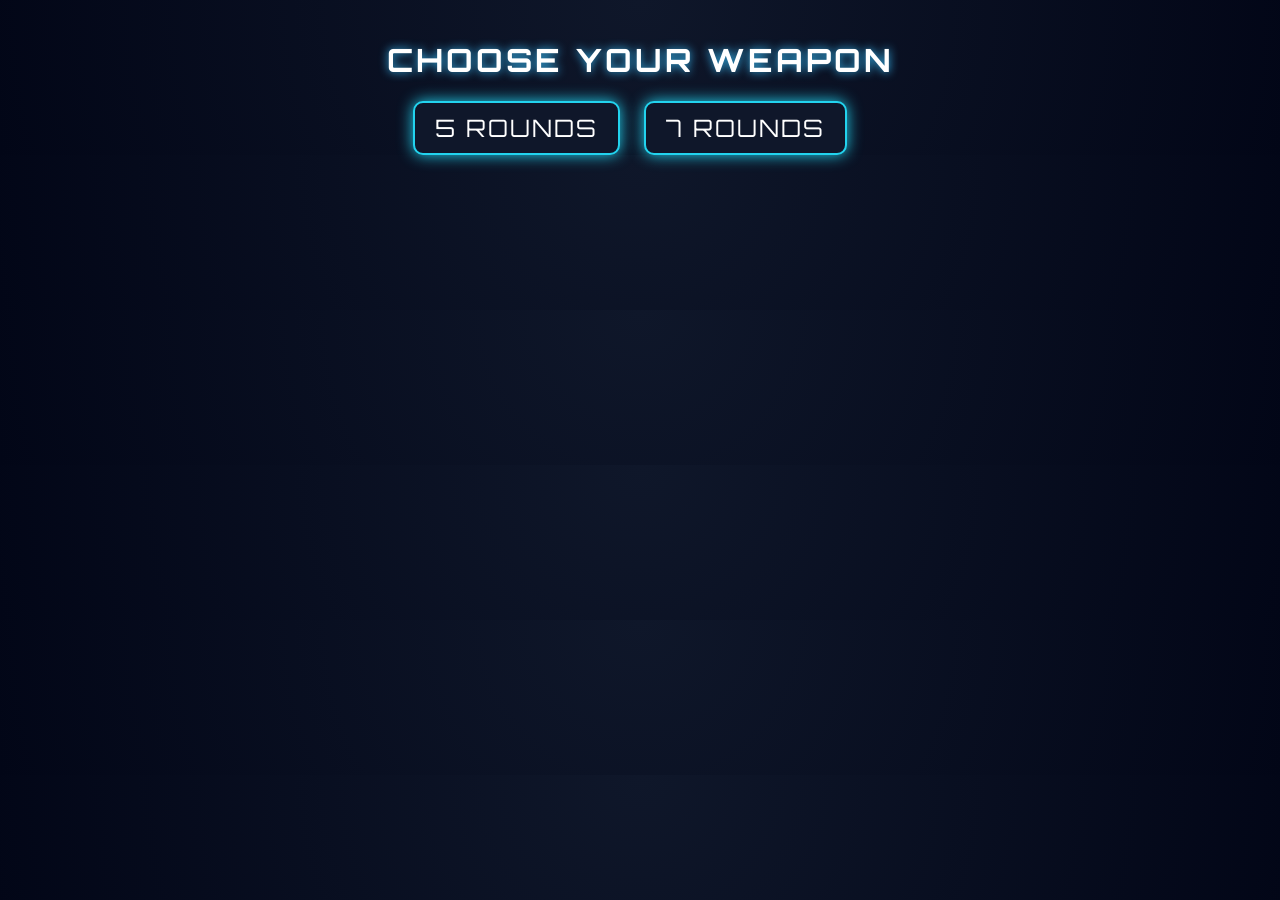
<file: index.html>
<!DOCTYPE html>
<html>
<head>
  <title>Rock Paper Scissors</title>
  <link rel="stylesheet" href="styles/index.css">
  <link href="https://fonts.googleapis.com/css2?family=Orbitron:wght@400;600&display=swap" rel="stylesheet">
</head>
<body>

  <h1 id="main-title" class="title">Choose Your Weapon</h1>

  <!-- Round selection -->
  <div class="round-select">
    <button class="rounds" onclick="startGame(5)">5 Rounds</button>
    <button class="rounds" onclick="startGame(7)">7 Rounds</button>
  </div>

  <!-- Game -->
  <div class="game-area hidden">

    <p class="js-round"></p>

    <div class="buttons">
      <button onclick="playGame('rock')" class="move-button rock">
        <img src="images/rock-emoji.png" class="move-icon">
      </button>

      <button onclick="playGame('paper')" class="move-button paper">
        <img src="images/paper-emoji.png" class="move-icon">
      </button>

      <button onclick="playGame('scissors')" class="move-button scissors">
        <img src="images/scissors-emoji.png" class="move-icon">
      </button>
    </div>

    <p class="js-result result"></p>
    <p class="js-moves"></p>
    <p class="js-score score"></p>

  </div>

  <!-- End screen -->
  
<div class="end-screen hidden">
    <img src="icons/thophy1.png" class="trophy hidden">
    <h2 class="js-final-result"></h2>
     <p class="restart-message">Do you want to play again?</p>

    <button class="restart-btn" onclick="restartGame()">
      <img src="icons/refresh.png" class="restart-icon">
      Restart
    </button>
  </div>

  <script src="scripts/script.js"></script>
</body>
</html>
</file>
<file: styles/index.css>
body {
  margin: 0;
  font-family: 'Orbitron', sans-serif;
  background: radial-gradient(circle at top, #0f172a, #020617);
  color: white;
  text-align: center;
}

.title {
  font-size: 2rem;
  letter-spacing: 4px;
  text-transform: uppercase;
  text-shadow: 0 0 10px #38bdf8;
  margin-top: 40px;
  letter-spacing: 3px;
}
.rounds{
   font-family: 'Orbitron', sans-serif;
  letter-spacing: 2px;
  text-transform: uppercase;
  background: #0f172a;
  color: white;
  font-size: 24px;
  border: none;
  border-radius: 10px;
  padding: 10px 20px;
  margin-right: 20px;
  cursor: pointer;
   border: 2px solid transparent;
  cursor: pointer;
  transition: 0.3s;
  border-color: #22d3ee;
  box-shadow: 0 0 15px #22d3ee; 

}
.rounds:hover {
  transform: scale(1.1);
}
.buttons {
  display: flex;
  justify-content: center;
  gap: 30px;
  margin: 30px;
}

.move-button {
  background: #0f172a;
  border-radius: 20px;
  padding: 20px;
  border: 2px solid transparent;
  cursor: pointer;
  transition: 0.3s;
}

.move-icon {
  width: 60px;
}

/* colors */
.rock { border-color: #22d3ee; box-shadow: 0 0 15px #22d3ee; }
.paper { border-color: #e879f9; box-shadow: 0 0 15px #e879f9; }
.scissors { border-color: #facc15; box-shadow: 0 0 15px #facc15; }

.move-button:hover {
  transform: scale(1.1);
}
.restart-icon {
  width: 20px;

}

.result {
  font-size: 24px;
}

/* animations */
.win { animation: win 0.5s; }
.lose { animation: shake 0.4s; }
.draw { animation: fade 0.5s; }

@keyframes win {
  0% { color: white; }
  50% { color: #22c55e; }
  100% { color: white; }
}

@keyframes shake {
  0% { transform: translateX(0); }
  50% { transform: translateX(5px); }
  100% { transform: translateX(0); }
}

@keyframes fade {
  50% { opacity: 0.5; }
}

/* end screen */
.trophy {
  width: 100px;
  margin: 10px;
}

.restart-btn {
   font-family: 'Orbitron', sans-serif;
  letter-spacing: 2px;
  text-transform: uppercase;
  display: flex;
  align-items: center;
  gap: 10px;
  margin: auto;
  padding: 10px 20px;
  background: #38bdf8;
  border: none;
  border-radius: 10px;
  cursor: pointer;
  box-shadow: 0 0 15px #22d3ee; 
}
.restart-btn:hover {
  background: #22d3ee;
   transform: scale(1.1);
}

.restart-icon {
  width: 20px;
  height: 20px;
}

.hidden {
  display: none;
}
.emoji {
  font-size: 35px;
  margin-right: 10px;
}

/* responsive */
@media (max-width: 600px) {
  .buttons {
    flex-direction: column;
  }
}
</file>
